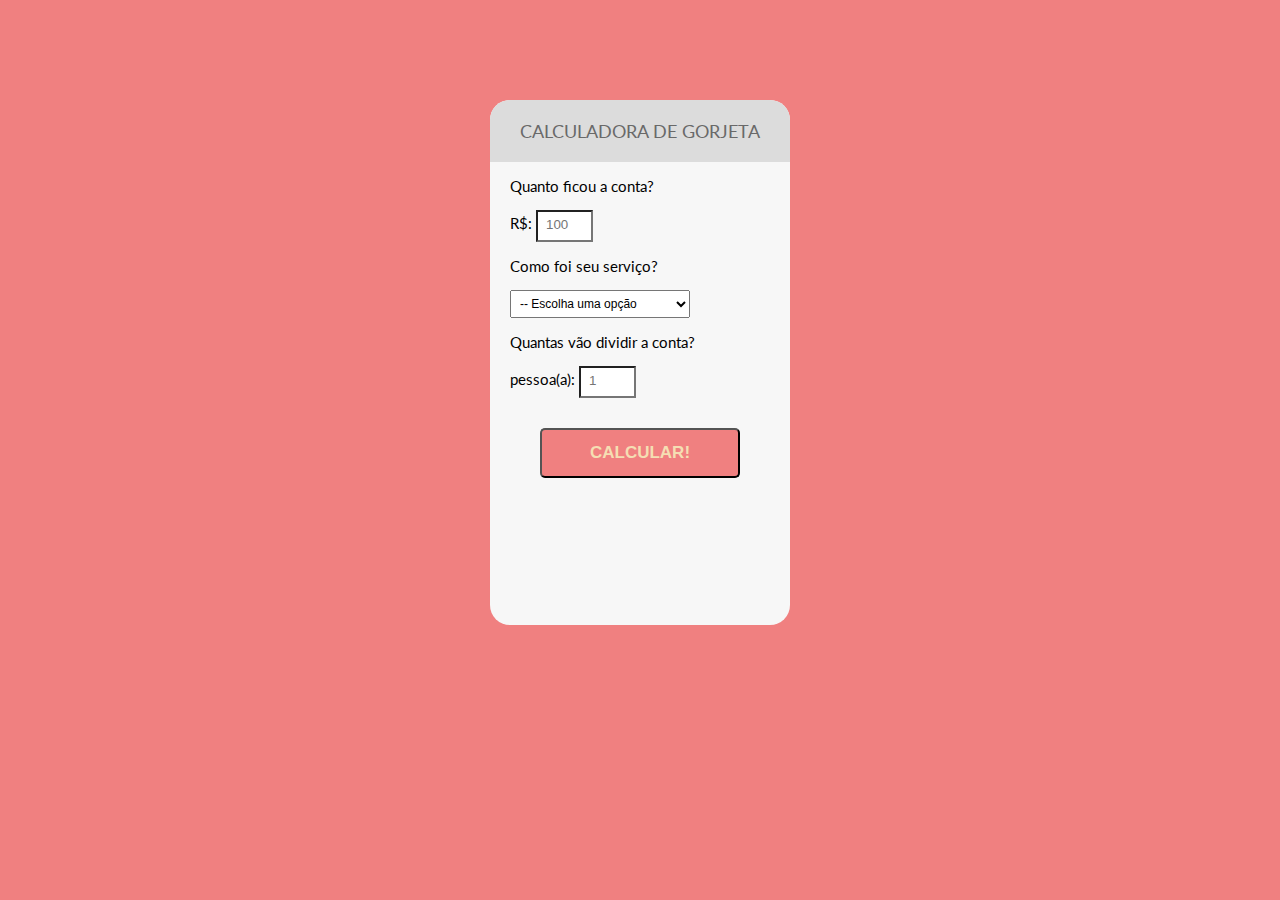
<file: index.html>
<!DOCTYPE html>
<html lang="pt-br">
<head>
    <meta charset="UTF-8">
    <meta http-equiv="X-UA-Compatible" content="IE=edge">
    <meta name="viewport" content="width=device-width, initial-scale=1.0">
    <link rel="stylesheet" href="styles.css">
    <title>Calculadora e Gorjetas</title>
</head>
<body>
    <div id="container">
    <div>
        <h1 class="title">Calculadora de Gorjeta</h1>
    </div>
    <div>
        <form action="" class="tipsForm" id="tipsForm">
            <label for="bill">
                <p>Quanto ficou a conta?</p>
            </label>
            <p>
                R$: <input type="number" placeholder="100" name="bill" id="bill" class="formInput" required>
            </p>
            <label for="serviceQual">
                <p>Como foi seu serviço?</p>
            </label>
            <p>
                <select name="serviceQual" id="serviceQual" class="formSelect">
                    <option disabled selected>-- Escolha uma opção</option>
                    <option value="0.3">30%-Incrível</option>
                    <option value="0.2">20%-Bom</option>
                    <option value="0.15">15%-Aceitável</option>
                    <option value="0.1">10%-Ruim</option>
                    <option value="0.05">05%-Pessímo</option>
                </select>
            </p>
            <label for="people">
                <p>Quantas vão dividir a conta?</p>
            </label>
            <p>pessoa(a): <input type="number" placeholder="1" name="people" id="people" class="formInput" required></p>
            <input type="submit" name="people" value="Calcular!" class="formSubmit">
        </form>
    </div>
    <div id="totalTip">
        <p>Gorjeta total: R$ <span id="tip">0.00</span></p>
        <p id="each">Cada</p>
    </div>
</div>
<script type="text/javascript" src="scripts.js"></script>
</body>
</html>
</file>
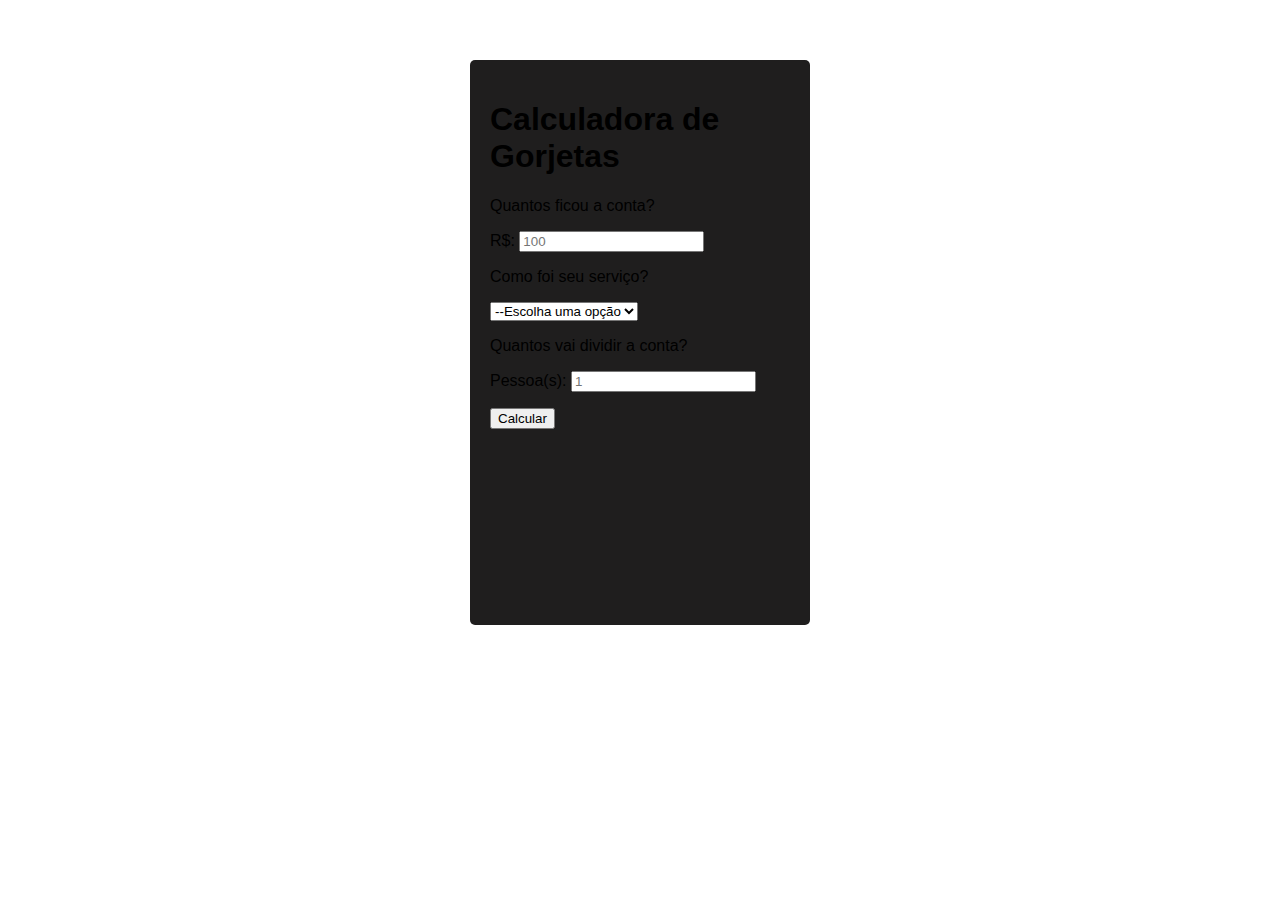
<file: pagina.html>
<!DOCTYPE html>
<html lang="en">
<head>
    <meta charset="UTF-8">
    <meta http-equiv="X-UA-Compatible" content="IE=edge">
    <meta name="viewport" content="width=device-width, initial-scale=1.0">
    <link rel="stylesheet" href="estilo.css">
    <title>Cakculador de Gorjetas</title>
</head>
<body>
    <div class="container">
    <div>
        <h1>Calculadora de Gorjetas</h1>
    </div>
    <div>
        <label for="conta">
            <p>
                Quantos ficou a conta?
            </p>
        </label>
        <p>
            R$: <input type="number" name="conta" id="conta" required placeholder="100">
        </p>
        <label for="serviço">
            <p>
                Como foi seu serviço?
            </p>
        </label>
        <p>
            <select name="serviço" id="serviço" required>
                <option disabled selected>--Escolha uma opção</option>
                <option value="0.3">30%-Incrível</option>
                <option value="0.2">20%-Bom</option>
                <option value="0.15">15%-Aceitável</option>
                <option value="0.1">10%-Ruim</option>
                <option value="0.05">05%-Pessímo</option>
            </select>
        </p>
        <label for="dividir">
            <p>
                Quantos vai dividir a conta?
            </p>
        </label>
        <p>Pessoa(s): <input type="number" name="dividir" id="dividir" required placeholder="1"></p>
        <input type="submit" value="Calcular" id="dividir" name="dividir">
    </div>
</div>
</body>
</html>
</file>
<file: styles.css>
/* usando para importar fonte no site google usando '@import url();' */
@import url(http://fonts.googleapis.com/css?family=Lato:300,400,700|PT++Mono);

:root{ /* ':root' usado quando quero especificar estilo individual dentro do 'body{ }'*/
    --primary-color:lightcoral; /*declaração */
    --secundary--color: dimgrey; 
    --tertialy--color: gainsboro;
}

body{
    background-color: var(--primary-color); /* usando 'var()' para especificar somente nele */
    font-size: 15px;
    font-family:Lato, sans-serif; /* vc usa fonte 'Lato' importado normal q vai aparecer */
}

#container{ /* no html tem 'div' com parametro 'id="container"', com uso 'id' p/ chamada é '#' */
    height: 525px;
    width: 300px;
    margin: 100px auto; /* 'margin' espaço externo e usando 'auto' vai da espaço todos espaços, centraiza */
    background-color: #f7f7f7; /* cor no corpo */
   /*  box-shadow: 5px 5px var(--tertialy--color);  /* 'box-shadow' usado p/ colocar a borda */
    border-radius: 20px; /* para deixa a borda arredondado */
}

.title{ /* usar '.' no css  quando usa no html atributo 'class' */
    background-color: var(--tertialy--color); /* usando 'var()' como atalho ja declarado acima, muito util*/
    color: var(--secundary--color); /* eu com preguiça definir com usei 'var()' acima declarada */
    padding: 20px; /* da espaço interno todos cantos(cima, baixo, esquerda, direita)*/
    
    /* 'text-transform: ' é pra transformar formatação do texto tipo: capitalaze(1º letra maiuscula), lowercase(tudo minusculo), uppercase(tudo maiusculo) usado pra isso. */
    text-transform: uppercase;
    font-size: 18px;
    font-weight: normal; /* pra deixa texto grossa ou fina tipo negrito */
    border-top-left-radius: 20px; /* colocar borda redondo no topo esquerda  */
    border-top-right-radius: 20px; /* colocar borda redondo no topo direita  */
    text-align: center; /*vai alinhar titulo no centro */
}

.tipsForm{ /* 'class="tipsForm" ' formulado dentro mostra texto e input estão colados */
    padding-left: 20px; /* espaço interno da esquerda não deixar colado */
    padding-right: 20px; 
}

.formInput{ /* são campos input */
    background-color: white;
    width: 40px;
    padding: 5px 5px 8px 8px; /*espaço todos cantos de uma vez(top=cima)(right=esquerda)(button=baixo)(left=direita)*/
}

.formInput:focus{ /* muda estilo quando clica */
    border: 3px solid var(--primary-color);
}

.formSelect{
    width: 180px; /* aumentar largura da caixa selecionar opção*/
    padding: 5px; /* da espaço interno geral todos cantos */
    font-size: 12px;
}

.formSubmit{
    text-transform: uppercase; /* transformar todo texto em maiusculo*/
    font-weight: bold;
    display:block; /* 'block' fica abaixo do elemento anterior e posterior*/
    margin: 30px auto; /* centralizar botão*/
    background-color: var(--primary-color); /*cor fundo botão  */
    border-radius: 5px; /* vai pra todos cantos ser redonda*/
    width: 200px;
    height: 50px;
    font-size: 17px;
    color: wheat;
}

#totalTip{
    font-size: 15px;
    margin-top: 3px;
    text-align: center;
}
/* */
</file>
<file: estilo.css>
:root{
    --primary--color: rgb(80, 77, 77);
    --secundary--color: rgb(31, 30, 30);
    --tertialy--color: rgb(12, 12, 12);
}

body{
    background-color: white;
    font-family: sans-serif;
}

.container{
    margin: 60px auto;
    padding: 20px;
    height: 525px;
    width: 300px;
    background-color: var(--secundary--color);
    border-radius: 5px 5px 5px 5px;
}
</file>
